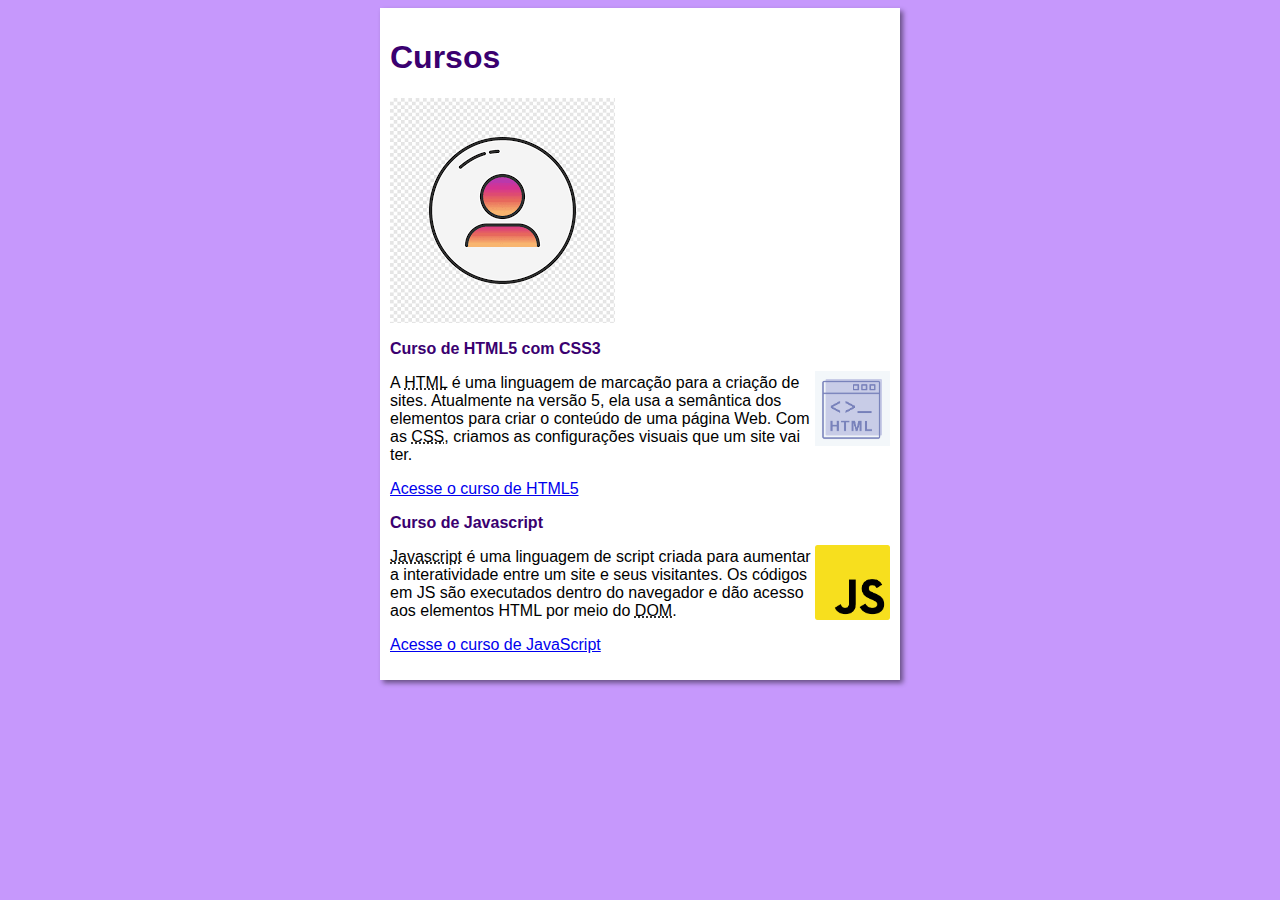
<file: index.html>
<!DOCTYPE html>
<html lang="pt-br">
<head>
    <meta charset="UTF-8">
    <meta http-equiv="X-UA-Compatible" content="IE=edge">
    <meta name="viewport" content="width=device-width, initial-scale=1.0">
    <title>Repositório GitHub</title>
    <link rel="stylesheet" href="estilos/style.css">
</head>
<body>
    <main>
        <header>
            <h1>Cursos</h1>
            <img src="imagens/profile.png" alt="Profile">
        </header>
        <article>
            <h2>Curso de HTML5 com CSS3</h2>
            <img class="lado" src="imagens/images.png" alt="html icon">
            <p>A <abbr title="Hipertext Markup Language">HTML</abbr> é uma linguagem de marcação para a criação de sites. Atualmente na versão 5, ela usa a semântica dos elementos para criar o conteúdo de uma página Web. Com as <abbr title="Cascading Style Sheets">CSS</abbr>, criamos as configurações visuais que um site vai ter.</p>
            <p><a href="http://127.0.0.1:5500/curso-html5-css3.html" target="_blank" rel="external">Acesse o curso de HTML5</a></p>
        
        </article>
        <article>
            <h2>Curso de Javascript</h2>
            <img class="lado" src="imagens/download.png" alt="javaScript Icon">
            <p><abbr title="JavaScript">Javascript</abbr> é uma linguagem de script criada para aumentar a interatividade entre um site e seus visitantes. Os códigos em JS são executados dentro do navegador e dão acesso aos elementos HTML por meio do <abbr title="Document Object Model">DOM</abbr>.</p>
            <p><a href="javascript.html" target="_blank" rel="external">Acesse o curso de JavaScript</a></p>
        
        </article>
    </main>
</body>
</html>
</file>
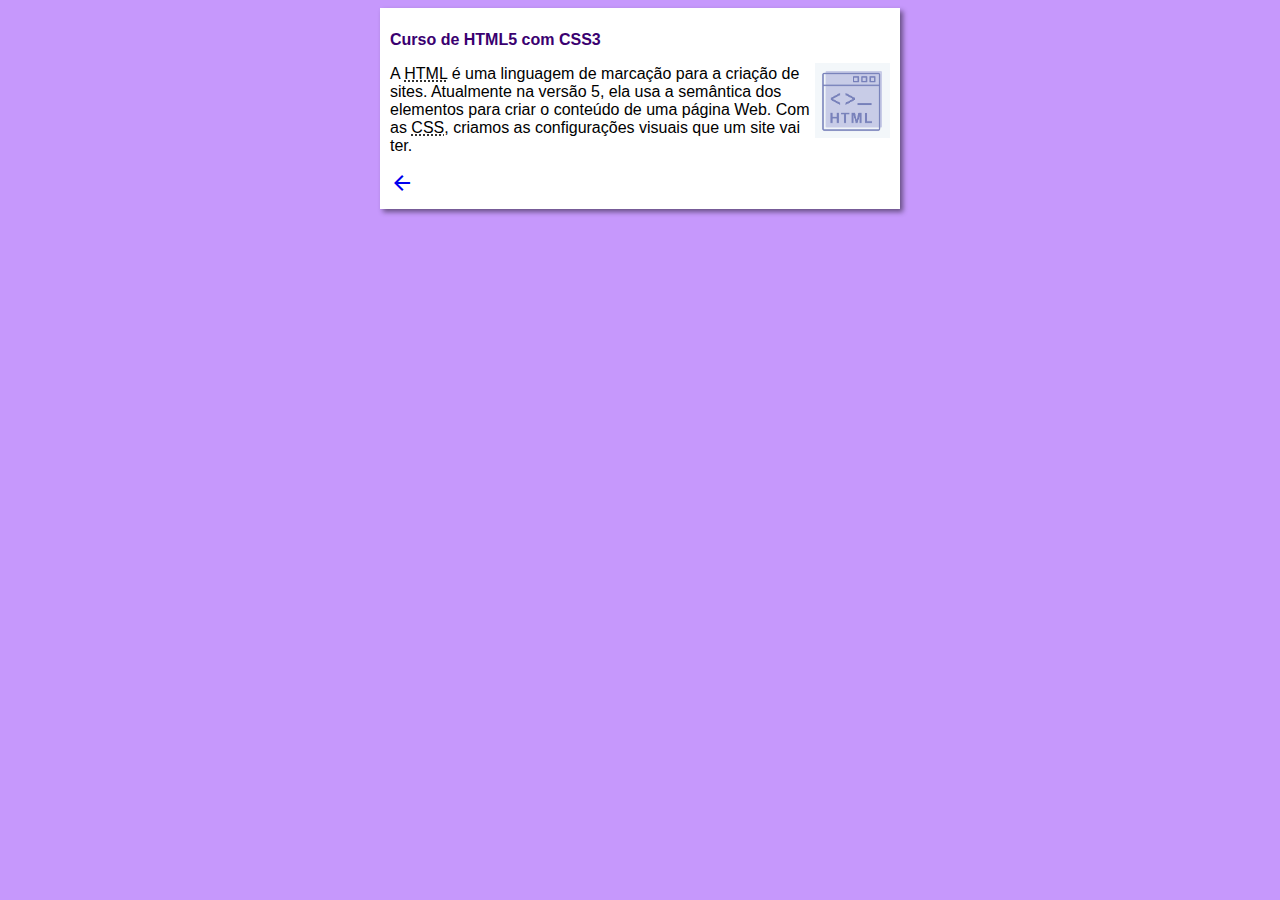
<file: html.html>
<!DOCTYPE html>
<html lang="pt-br">
<head>
    <meta charset="UTF-8">
    <meta http-equiv="X-UA-Compatible" content="IE=edge">
    <meta name="viewport" content="width=device-width, initial-scale=1.0">
    <title>Título do Site</title>
    <link rel="stylesheet" href="estilos/style.css">
    <link rel="stylesheet" href="https://fonts.googleapis.com/css2?family=Material+Symbols+Outlined:opsz,wght,FILL,GRAD@48,400,0,0" />
</head>
<body>
    <main>
        <article>
            <h2>Curso de HTML5 com CSS3</h2>
            <img class="lado" src="imagens/images.png" alt="html icon">
            <p>A <abbr title="Hipertext Markup Language">HTML</abbr> é uma linguagem de marcação para a criação de sites. Atualmente na versão 5, ela usa a semântica dos elementos para criar o conteúdo de uma página Web. Com as <abbr title="Cascading Style Sheets">CSS</abbr>, criamos as configurações visuais que um site vai ter.</p>
            
        </article>
        <a href="index.html"><span class="material-symbols-outlined">arrow_back</span></a> 
    </main>
</body>
</html>
</file>
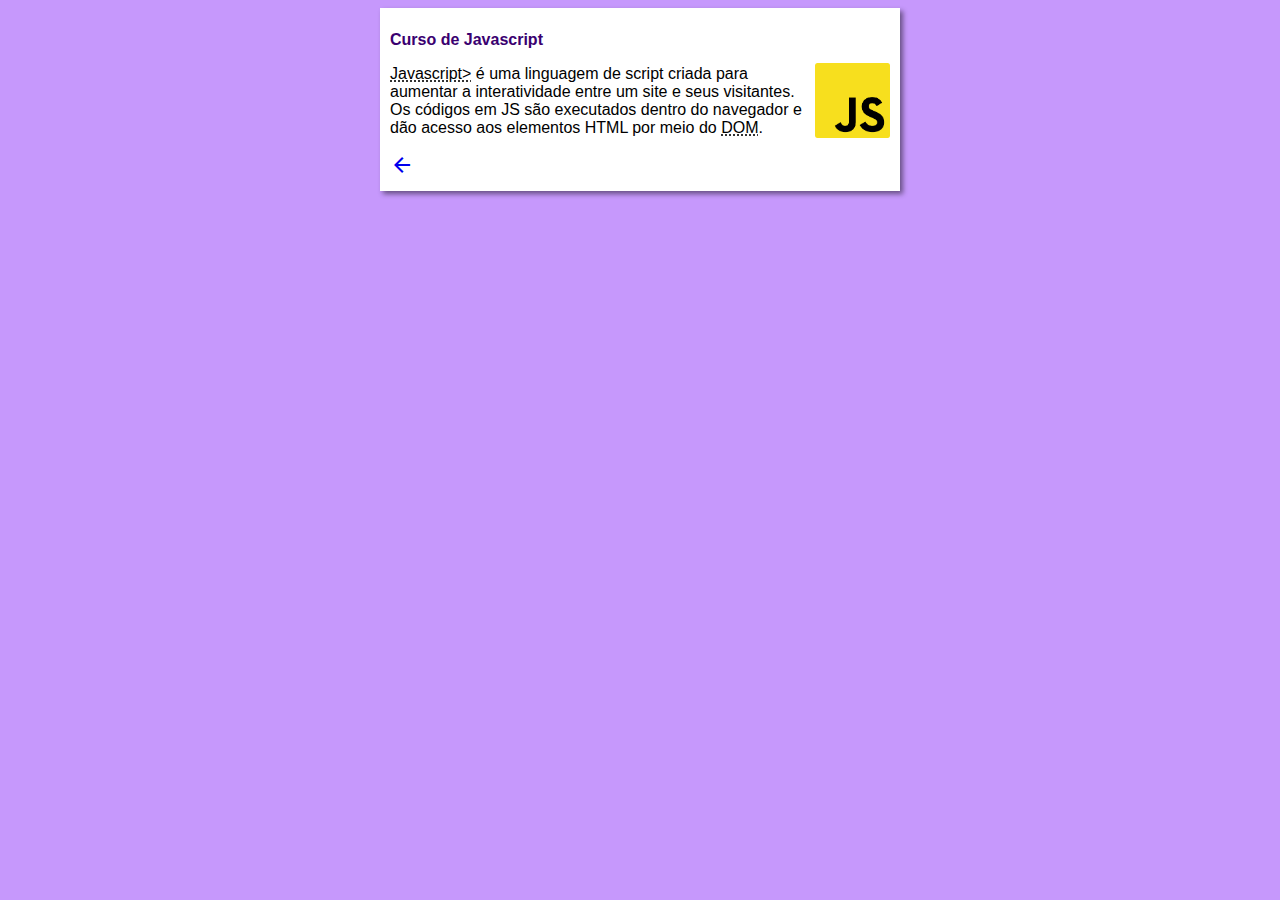
<file: javascript.html>
<!DOCTYPE html>
<html lang="pt-br">
<head>
    <meta charset="UTF-8">
    <meta http-equiv="X-UA-Compatible" content="IE=edge">
    <meta name="viewport" content="width=device-width, initial-scale=1.0">
    <title>Título do Site</title>
    <link rel="stylesheet" href="estilos/style.css">
    <link rel="stylesheet" href="https://fonts.googleapis.com/css2?family=Material+Symbols+Outlined:opsz,wght,FILL,GRAD@48,400,0,0" />
</head>
<body>
    <main>
        
        <article>
            <h2>Curso de Javascript</h2>
            <img class="lado" src="imagens/download.png" alt="javaScript Icon">
            <p><abbr title="JavaScript">Javascript></abbr> é uma linguagem de script criada para aumentar a interatividade entre um site e seus visitantes. Os códigos em JS são executados dentro do navegador e dão acesso aos elementos HTML por meio do <abbr title="Document Object Model">DOM</abbr>.</p>
            
        </article>
        <a href="index.html"><span class="material-symbols-outlined">arrow_back</span></a>
    </main>
</body>
</html>
</file>
<file: estilos/style.css>
* {
    font-family: Arial, Helvetica, sans-serif;
    font-size: 16px;
}
h1 {
    font-size: 2em;
    color: rgb(58, 0, 112)
}
h2 {
    font-size: 1,5em;
    color: rgb(58, 0, 112)
}
img.lado {
    float: right;
    width: 75px;
}
body  {
    background-color: rgb(198, 152, 252);

}

main {
    background-color: white;
    width: 500px;
    margin: auto;
    box-shadow: 3px 3px 5px  rgba(0, 0, 0, 0.473);
    padding: 10px;;
}
</file>
